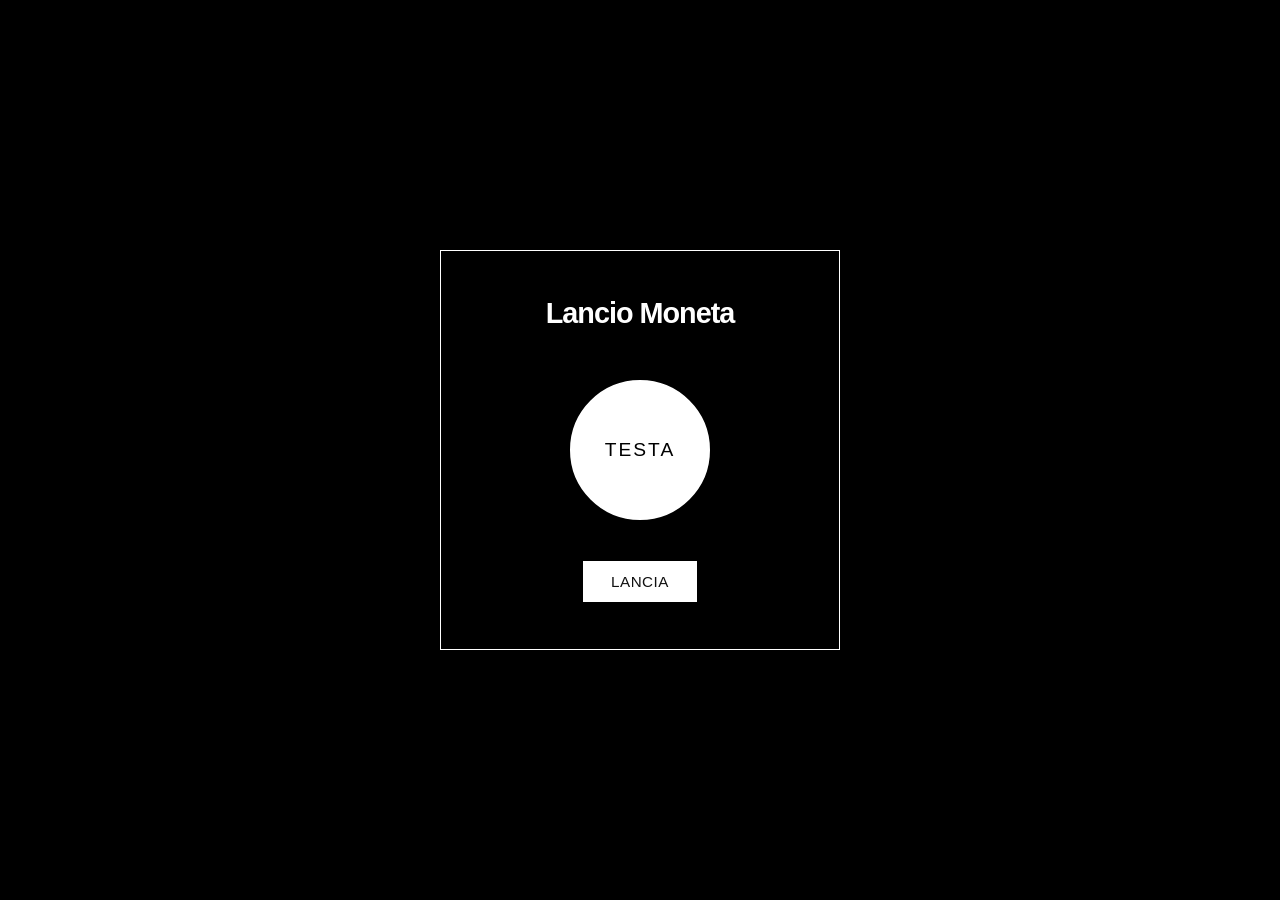
<file: tools/lancio-moneta.html>
<!DOCTYPE html>
<html lang="it">
<head>
  <meta charset="UTF-8" />
  <meta name="viewport" content="width=device-width, initial-scale=1.0"/>
  <title>Lancio Moneta Minimal</title>

  <style>
    * {
      box-sizing: border-box;
      margin: 0;
      padding: 0;
      font-family: Helvetica, Arial, sans-serif;
    }

    body {
      background: #000000;
      display: flex;
      justify-content: center;
      align-items: center;
      min-height: 100vh;
      color: #ffffff;
    }

    .tool-box {
      width: 400px;
      height: 400px;
      border: 1px solid #ffffff;
      background: #000000;
      display: flex;
      flex-direction: column;
      align-items: center;
      justify-content: center;
      text-align: center;
      padding: 40px;
    }

    h1 {
      font-size: 1.8rem;
      font-weight: 800;
      letter-spacing: -1px;
      margin-bottom: 50px;
    }

    .coin-container {
      perspective: 1000px;
      width: 140px;
      height: 140px;
      margin-bottom: 40px;
    }

    .coin {
      width: 140px;
      height: 140px;
      position: relative;
      transform-style: preserve-3d;
      will-change: transform;
    }

    .face {
      position: absolute;
      width: 100%;
      height: 100%;
      border-radius: 50%;
      border: 2px solid #ffffff;
      display: flex;
      justify-content: center;
      align-items: center;
      font-size: 1.2rem;
      font-weight: 500;
      letter-spacing: 2px;
      backface-visibility: hidden;
      -webkit-backface-visibility: hidden;
    }

    .heads {
      background: #fff;
      color: #000000;
    }

    .tails {
      background: #111;
      color: #fff;
      transform: rotateY(180deg);
    }

    button {
      border: 1px solid #000000;
      background: #fff;
      color: #111;
      padding: 12px 28px;
      font-size: 0.95rem;
      cursor: pointer;
      transition: all 0.2s ease;
      letter-spacing: 0.5px;
    }

    button:hover:not(:disabled) {
      background: #111;
      color: #fff;
    }

    button:disabled {
      opacity: 0.4;
      cursor: not-allowed;
    }
  </style>
</head>
<body>

  <div class="tool-box">
    <h1>Lancio Moneta</h1>

    <div class="coin-container">
      <div class="coin" id="coin">
        <div class="face heads">TESTA</div>
        <div class="face tails">CROCE</div>
      </div>
    </div>

    <button id="flipBtn">LANCIA</button>
  </div>

  <script>
    const coin = document.getElementById("coin");
    const button = document.getElementById("flipBtn");

    let flipping = false;
    let currentRotation = 0;

    function randomCoinSide() {
      const randomArray = new Uint32Array(1);
      crypto.getRandomValues(randomArray);
      return randomArray[0] % 2 === 0 ? "TESTA" : "CROCE";
    }

    function flipCoin() {
      if (flipping) return;
      flipping = true;
      button.disabled = true;

      const result = randomCoinSide();
      const spins = Math.floor(Math.random() * 4) + 6;
      currentRotation += spins * 360;
      if (result === "CROCE") {
        currentRotation += 180;
      }

      coin.style.transition = "none";
      coin.offsetHeight;
      coin.style.transition = "transform 1.8s cubic-bezier(0.2,0.8,0.2,1)";
      coin.style.transform = `rotateY(${currentRotation}deg)`;

      setTimeout(() => {
        flipping = false;
        button.disabled = false;
      }, 1850);
    }

    button.addEventListener("click", flipCoin);
  </script>

</body>
</html>
</file>
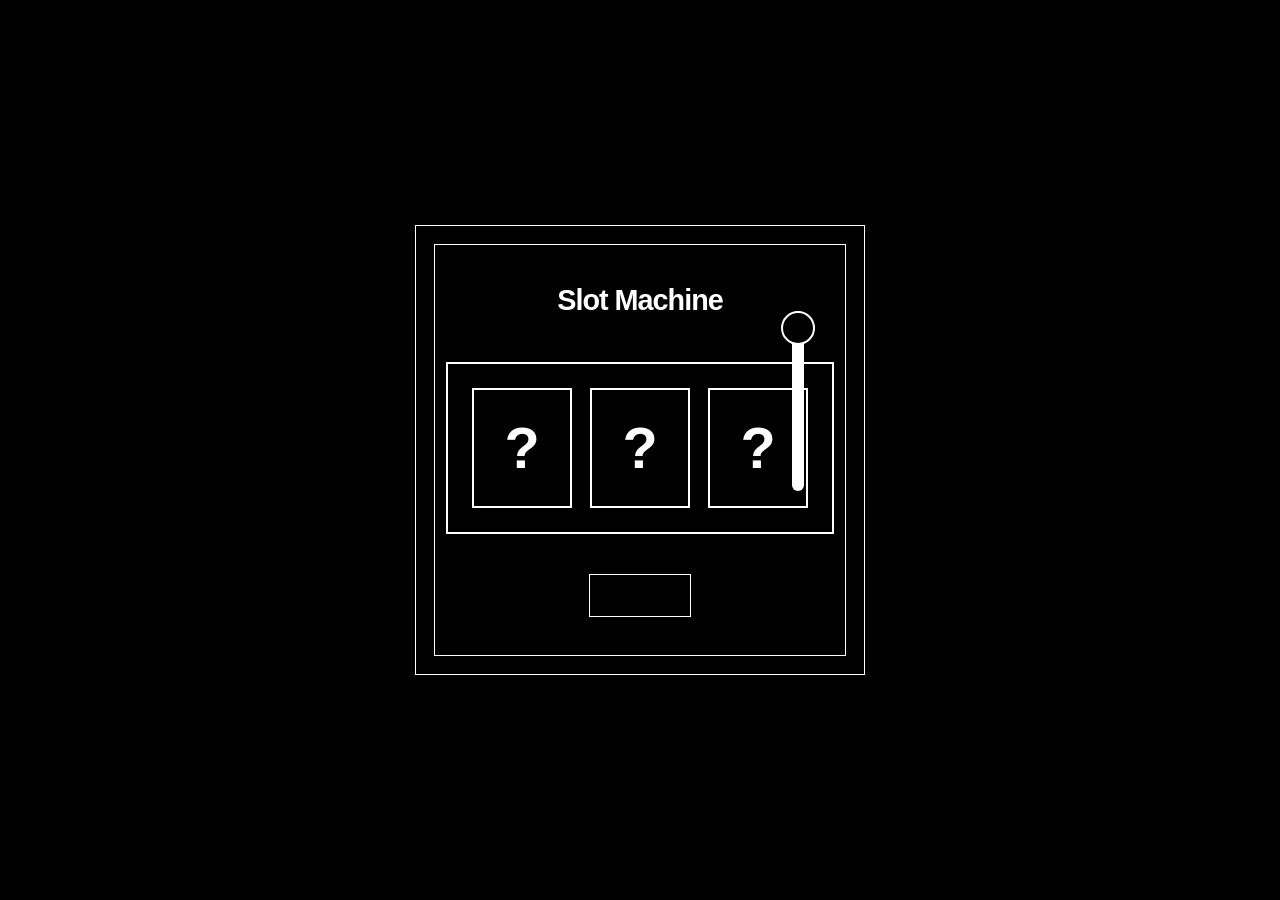
<file: tools/slot-machine.html>
<!DOCTYPE html>
<html lang="it">
<head>
<meta charset="UTF-8" />
<meta name="viewport" content="width=device-width, initial-scale=1.0"/>
<title>Slot Machine Minimal</title>

<style>
  *{
    margin:0;
    padding:0;
    box-sizing:border-box;
    font-family: Helvetica, Arial, sans-serif;
  }

  body{
    background:#000000;
    display:flex;
    justify-content:center;
    align-items:center;
    min-height:100vh;
    color:#ffffff;
  }

  .tool-box{
    width:450px;
    height:450px;
    border:1px solid #fffefe;
    background:#000000;
    position:relative;
    overflow:hidden;
    display:flex;
    flex-direction:column;
    align-items:center;
    justify-content:center;
  }

  .machine-frame{
    position:absolute;
    inset:18px;
    border:1px solid #ffffff;
    pointer-events:none;
  }

  h1{
    font-size:1.8rem;
    font-weight:800;
    letter-spacing:-1px;
    margin-bottom:45px;
  }

  .slot-wrapper{
    border:2px solid #ffffff;
    padding:24px;
    display:flex;
    gap:18px;
    margin-bottom:40px;
    background:#000000;
  }

  .slot{
    width:100px;
    height:120px;
    border:2px solid #ffffff;
    display:flex;
    justify-content:center;
    align-items:center;
    overflow:hidden;
    background:#000000;
  }

  .slot-value{
    font-size:3.6rem;
    font-weight:700;
    user-select:none;
  }

  .lever-system{
    position:absolute;
    right:42px;
    top:85px;
    width:70px;
    height:240px;
  }

  .lever-track{
    position:absolute;
    right:18px;
    top:0;
    width:12px;
    height:180px;
    background:#ffffff;
    border-radius:999px;
  }

  .lever-knob{
    position:absolute;
    top:0;
    right:7px;
    width:34px;
    height:34px;
    border:2px solid #ffffff;
    border-radius:50%;
    background:#000000;
    transition:
      transform 320ms
      cubic-bezier(.25,.8,.25,1);
  }

  .lever-knob.pulled{
    transform:translateY(145px);
  }

  button{
    border:1px solid #ffffff;
    background:#000000;
    color:#000000;
    padding:12px 30px;
    font-size:.95rem;
    cursor:pointer;
    transition:.2s ease;
    letter-spacing:.5px;
  }

  button:hover:not(:disabled){
    background:#000000;
    color:#ffffff;
  }

  button:disabled{
    opacity:.4;
    cursor:not-allowed;
  }
</style>
</head>

<body>

<div class="tool-box">

  <div class="machine-frame"></div>

  <h1>Slot Machine</h1>

  <div class="slot-wrapper">
    <div class="slot">
      <div class="slot-value" id="slot1">?</div>
    </div>

    <div class="slot">
      <div class="slot-value" id="slot2">?</div>
    </div>

    <div class="slot">
      <div class="slot-value" id="slot3">?</div>
    </div>
  </div>

  <button id="spinBtn">
    GIRA
  </button>

  <div class="lever-system">
    <div class="lever-track"></div>
    <div class="lever-knob" id="leverKnob"></div>
  </div>

</div>

<script>
  const symbols = [
    "7",
    "★",
    "◆",
    "●",
    "▲",
    "■",
    "✦"
  ];

  const slots = [
    document.getElementById("slot1"),
    document.getElementById("slot2"),
    document.getElementById("slot3")
  ];

  const spinBtn = document.getElementById("spinBtn");
  const leverKnob = document.getElementById("leverKnob");

  let spinning = false;

  function secureRandom(max){
    const arr = new Uint32Array(1);
    crypto.getRandomValues(arr);
    return arr[0] % max;
  }

  function randomSymbol(){
    return symbols[secureRandom(symbols.length)];
  }

  function spinSlot(slot,duration){
    return new Promise(resolve=>{
      const interval = setInterval(()=>{
        slot.textContent = randomSymbol();
      },70);

      setTimeout(()=>{
        clearInterval(interval);
        slot.textContent = randomSymbol();
        resolve();
      },duration);
    });
  }

  async function startSpin(){
    if(spinning) return;
    spinning = true;
    spinBtn.disabled = true;
    leverKnob.classList.add("pulled");

    setTimeout(()=>{
      leverKnob.classList.remove("pulled");
    },320);

    await Promise.all([
      spinSlot(slots[0],1200),
      spinSlot(slots[1],1700),
      spinSlot(slots[2],2200)
    ]);

    spinBtn.disabled = false;
    spinning = false;
  }

  spinBtn.addEventListener("click", startSpin);
</script>

</body>
</html>
</file>
